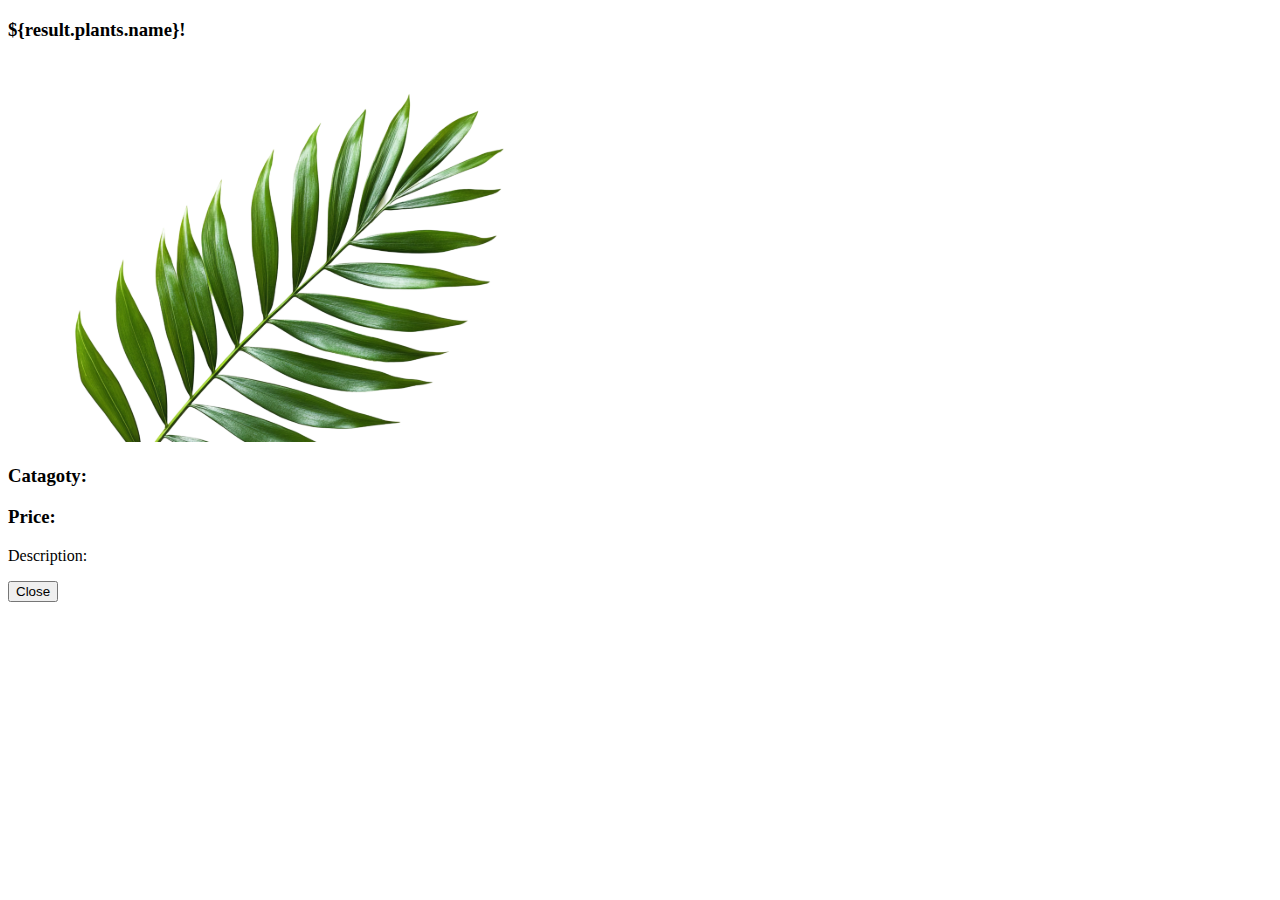
<file: modal.html>
<!DOCTYPE html>
<html lang="en">
<head>
    <meta charset="UTF-8">
    <meta name="viewport" content="width=device-width, initial-scale=1.0">
    <title>Document</title>
</head>
<body>
      <div id class="modal-box">
    <h3 class="text-lg font-bold">${result.plants.name}!</h3>
    <img src="./assets/hero-leaf1.png" alt="">
    <h3>Catagoty:</h3>
    <h3>Price:</h3>
    <p>Description:</p>

    <div class="modal-action">
      <form method="dialog">
        <!-- if there is a button in form, it will close the modal -->
        <button class="btn">Close</button>
      </form>
    </div>
  </div>
</body>
</html>
</file>
